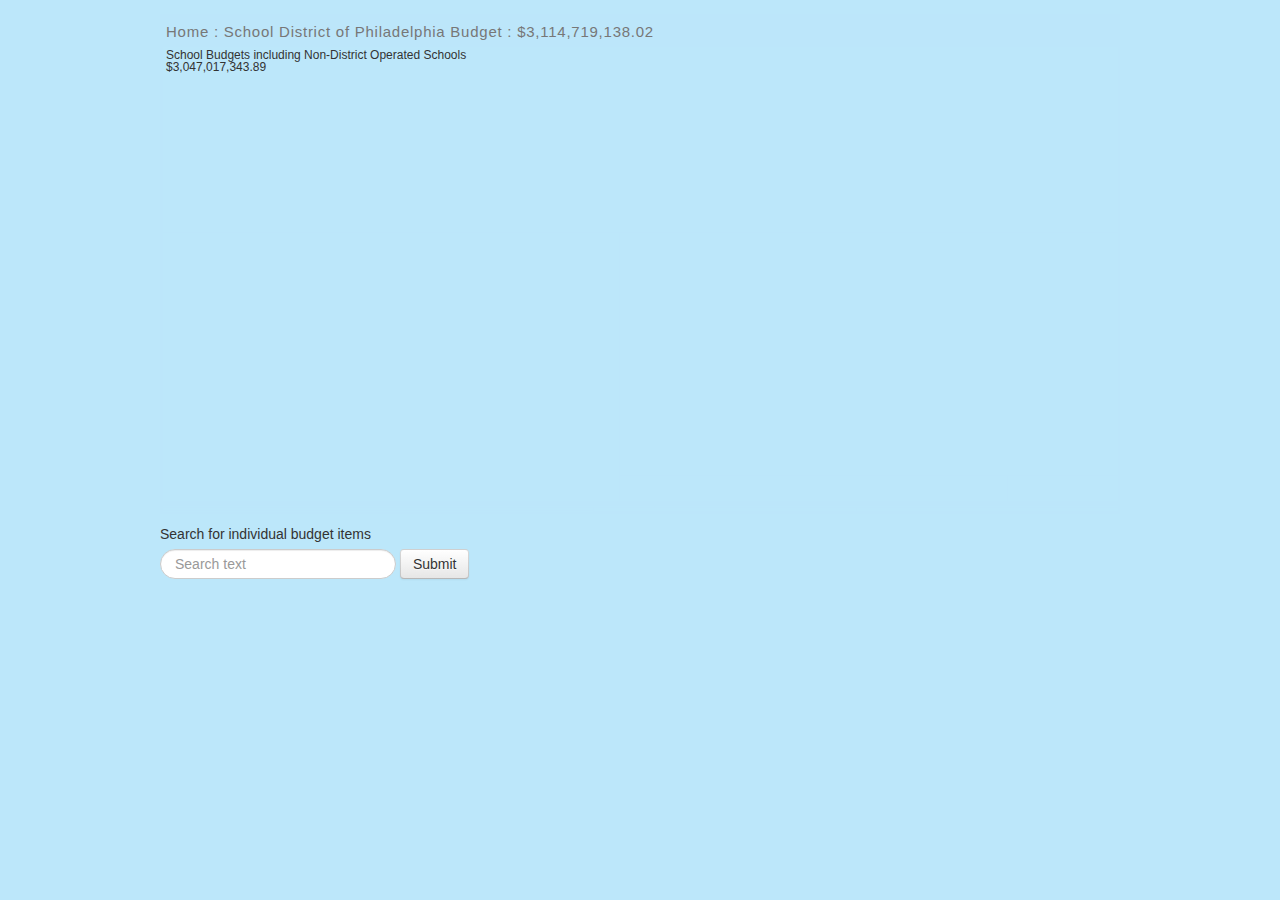
<file: bulldog.html>
<!DOCTYPE html>
<html>
    <head>
        <meta charset="utf-8">
        <title>SDP Budget Visualizer</title>
        <link rel="stylesheet" type="text/css" href="css/bulldog/tt.css">
        <link rel="stylesheet" type="text/css" href="css/bulldog/bootstrap/bootstrap.css">
        <link rel="stylesheet" type="text/css" href="css/bulldog/bootstrap/bootstrap-responsive.css">
        <link rel="stylesheet" type="text/css" href="css/bulldog/budget-base.css">
        <link rel="stylesheet" type="text/css" href="css/bulldog/budget-app.css">
        <script src="js/bulldog/d3.v2.js"></script>
        <script src="js/bulldog/accounting.js"></script>
        <script src="js/bulldog/jquery.js"></script>
        <script src="js/bulldog/jquery.tablesorter.min.js"></script>
        <script src="js/bulldog/jquery.activity-indicator.js"></script>
        <script src="js/bulldog/bootstrap/bootstrap.js"></script>
        <script src="js/bulldog/bootstrap/bootstrap-transition.js"></script>
        <script src="js/bulldog/bootstrap/bootstrap-tooltip.js"></script>
        <script src="js/bulldog/tt.js"></script>
        <script src="js/bulldog/budgetvis.js"></script>
    </head>
    <body onload="javascript:init()">
        <p id="chart"></p>
        <form class="form-search" onsubmit="return(updateResults('','','', 0));" id="searchform" action="#" name="searchform">
            <label for="search">Search for individual budget items</label><br>
            <input type="text" placeholder="Search text" id="search" class="search-query">
            <input type="button" class="btn" value="Submit" onclick="updateResults('','','',0)">
        </form>
        <div id="linkshare"></div>
        <h2 id="searchtitle"></h2>
        <div id="searchcount"></div>
        <div id="working"></div>
        <div id="results">
            <table id="resultstable" class="tablesorter table table-hover">
            </table>
        </div>
        <div id=more></div>
        <div id=debug></div>


        <div class="modal hide fade about" id="aboutmodal">
            <div class="modal-header">
                <button type="button" class="close" data-dismiss="modal" aria-hidden="true">&times;</button>
                <h3>About</h3>
            </div>
            <div class="modal-body">
                <h4>Mandel for Controller Bulldog Budget</h4>
                <p>The Mandel for Controller Bulldog Budget allows users, for the first time ever, to see how every single dollar of our money was spent from the Philadelphia city budget.  You can dig for information like a dog digs for a bone, but before you do, a note on navigation.</p>
                <p>The fiscal year 2012 covered by this site ran from July 1, 2011 to June 30, 2012</p>
                <p>The Philadelphia budget is adopted by City Council each year with expenditures approved by agency and by "class" and classes refer to:<br>
                <div class="c100">Class 100 - Salaries and fringe benefits</div>
                <div class="c200">Class 200 - Contracts for the purchase of services and leases</div>
                <div class="c300">Class 300 - Materials and supplies</div>
                <div class="c400">Class 400 - Equipment</div>
                <div class="c500">Class 500 - Contributions and indemnities (payments for compensation by the city)</div>
                <div class="c600">Class 600 - Not used in this budget</div>
                <div class="c700">Class 700 - Debt Service (payments for long-term loans/bonds)</div>
                <div class="c800">Class 800 - Payments to other funds</div>
                <div class="c900">Class 900 - Advances and miscellaneous payment</div>
                </p>
                <p>The city budget ordinance passed by City Council shows only how much money is allocated to each city agency and how that money is divided by class -- how much for personnel, how much for contracts, how much for supplies, and so on.  But, with the <a href="http://brettmandel.com">Mandel for Controller</a> Bulldog Budget you can search for any agency, vendor, or type of expenditure or click through each agency to each class to each type of expenditure to see a list of the actual payments down to the last cent.</p>
                <p>The Bulldog Budget was developed by Brett Mandel and Ben Garvey</p>
            </div>
            <div class="modal-footer">
                <button class="btn" data-dismiss="modal" aria-hidden="true">Back</button>
            </div>
        </div>
        <div class="modal hide fade help" id="helpmodal">
            <div class="modal-header">
                <button type="button" class="close" data-dismiss="modal" aria-hidden="true">&times;</button>
                <h3>Help</h3>
            </div>
            <div class="modal-body">
                <h4>How to Use This Tool</h4>
                <p>The budget data are presented in a clickable <a href="http://en.wikipedia.org/wiki/Treemapping">treemap</a>.  The area of each box is set according to the magnitude of the expenditures in that category.   Just click on the department or category to see greater and greater detail.  Once you dive down to the lowest level, click again to bring up a search listing of all the individual expenditures that make up that box.  Click the home bar to return to higher level views.</p>
                <p>To search for specific expenditures, use the search tool to search across all types of budget items.</p>
                <p>If you find any errors, please email <a href="mailto:mandelforcontroller@gmail.com">Brett Mandel</a> so they can be corrected.</p>
                <p>The Bulldog Budget supports most modern web browsers.  You will experience problems using Internet Explorer 8 or less.</p>
            </div>
            <div class="modal-footer">
                <button class="btn" data-dismiss="modal" aria-hidden="true">Back</button>
            </div>
        </div>
    </body>
</html>
</file>
<file: css/bulldog/tt.css>
#tt {
 position:absolute;
 display:block;
/*  background:url(../images/tt_left.gif) top left no-repeat; */
 }


 #tttop {
 display:block;
 height:5px;
 margin-left:5px;
 /*background:url(../images/tt_top.gif) top right no-repeat; */
 overflow:hidden;
 }

 #ttcont {
 display:block;
 padding:2px 12px 3px 7px;
 margin-left:5px;
 background:#666;
 color:#fff;
 -moz-border-radius: 5px;
 border-radius: 5px;
 }
#ttbot {
display:block;
height:5px;
margin-left:5px;
/* background:url(../images/tt_bottom.gif) top right no-repeat; */
overflow:hidden;
}
</file>
<file: css/bulldog/budget-base.css>
html {
  min-width: 1040px;
}

body {
  font-family: "Helvetica Neue", Helvetica, sans-serif;
  margin: 1em auto 4em auto;
  position: relative;
  width: 960px;
  background-color: #bce7fa;
}

h1 {
  font-size: 40px;
  font-weight: 300;
  letter-spacing: -2px;
  margin: .3em .2em .1em 0;
}

h2 {
  margin-top: 2em;
}

table {
  border-radius:6px;
  -moz-border-radius:6px;
  background-color:  #FFF;
}

h1, h2 {
  text-rendering: optimizeLegibility;
}

h1 a{
  color:  #5b5754;
}

h2 a {
  color: #ccc;
  left: -20px;
  position: absolute;
  width: 740px;
}

#logo {
  position:  absolute;
  top:  -8px;
  right:  -130px;
}

footer {
  font-size: small;
  margin-top: 8em;
}

header aside {
  margin-top: 88px;
}

header aside,
footer aside {
  color: #636363;
  text-align: right;
}

aside {
  font-size: small;
  right: 0;
  position: absolute;
  width: 180px;
}

.attribution {
  font-size: small;
  margin-bottom: 2em;
}

body > p, li > p {
  line-height: 1.5em;
}

body > p {
  width: 720px;
}

body > blockquote {
  width: 640px;
}

li {
  /* width: 680px; */
}


a {
  color: steelblue;
}

a:not(:hover) {
  text-decoration: none;
}

pre, code, textarea {
  font-family: "Menlo", monospace;
}

code {
  line-height: 1em;
}

textarea {
  font-size: 100%;
}

body > pre {
  border-left: solid 2px #ccc;
  padding-left: 18px;
  margin: 2em 0 2em -20px;
}

.html .value,
.javascript .string,
.javascript .regexp {
  color: #756bb1;
}

.html .tag,
.css .tag,
.javascript .keyword {
  color: #3182bd;
}

.comment {
  color: #636363;
}

.html .doctype,
.javascript .number {
  color: #31a354;
}

.html .attribute,
.css .attribute,
.javascript .class,
.javascript .special {
  color: #e6550d;
}

svg {
  font: 10px sans-serif;
}

.axis path, .axis line {
  fill: none;
  stroke: #000;
  shape-rendering: crispEdges;
}

sup, sub {
  line-height: 0;
}

q:before,
blockquote:before {
  content: "“";
}

q:after,
blockquote:after {
  content: "”";
}

blockquote:before {
  position: absolute;
  left: 2em;
}

blockquote:after {
  position: absolute;
}
</file>
<file: css/bulldog/budget-app.css>
table.tablesorter
{
  font-family:arial;
  background-color:#CDCDCD;
  font-size:8pt;
  width:100%;
  text-align:left;
  margin:10px 0 15px;
}

table.tablesorter thead tr th,table.tablesorter tfoot tr th
{
  background-color:#e6EEEE;
  border:1px solid #FFF;
  font-size:8pt;
  padding:4px;
}

table.tablesorter thead tr .header
{
  background-image:url(images/bg.gif);
  background-repeat:no-repeat;
  background-position:center right;
  cursor:pointer;
}

table.tablesorter tbody td
{
  color:#3D3D3D;
  background-color:#FFF;
  vertical-align:top;
  padding:4px;
}

table.tablesorter tbody tr.odd td
{
  background-color:#F0F0F6;
}

table.tablesorter thead tr .headerSortUp
{
  background-image:url(images/asc.gif);
}

table.tablesorter thead tr .headerSortDown
{
  background-image:url(images/desc.gif);
}

table.tablesorter thead tr .headerSortDown,table.tablesorter thead tr .headerSortUp
{
  background-color:#8dbdd8;
}

.disclaimer
{
  color:#999;
  font-size:70%;
}

.c100
{
  background-color:#B2C2D1;
}

.c200
{
  background-color:#F76e4a;
}

.c300
{
  background-color:#efdfbb;
}

.c400
{
  color:#ddd;
  background-color:#335d6b;
}

.c500
{
  background-color:#7aBa7f;
}

.c700
{
  color:#ddd;
  background-color:#88898b;
}

.c800
{
  background-color:#f9c;
}

.c900
{
  background-color:#9fc;
}

.about
{
  color:#555;
  font-size:80%;
}

.navigate
{
  font-size:100%;
  margin-left:3px;
}

.budgetinfo
{
  position:absolute;
  top:50px;
  left:800px;
  background-color:#bce6fa;
  font-size:80%;
  -moz-border-radius:5px;
  border-radius:5px;
  border:1px solid #DDD;
  padding:10px;
}

ul .nav .nav-pills
{
  margin-bottom:0;
}

#chart
{
  width:960px;
  height:500px;
}

text
{
  pointer-events:none;
}

.grandparent text
{
  font-weight:400;
  font-size:150%;
  color:#DDD;
}

#resultstable
{
  font-size:80%;
}

rect
{
  fill:none;
  stroke:#bce6fa;
}

rect.parent,.grandparent rect
{
  stroke-width:5px;
}

rect.parent:hover
{
  outline:1px solid #883;
}

.grandparent rect
{
  fill:#bce6fa;
}

.children rect.parent,.grandparent rect
{
  cursor:pointer;
}

rect.parent
{
  pointer-events:all;
}

.children:hover rect.child,.grandparent:hover rect
{
  fill:#EEE;
}
</file>
